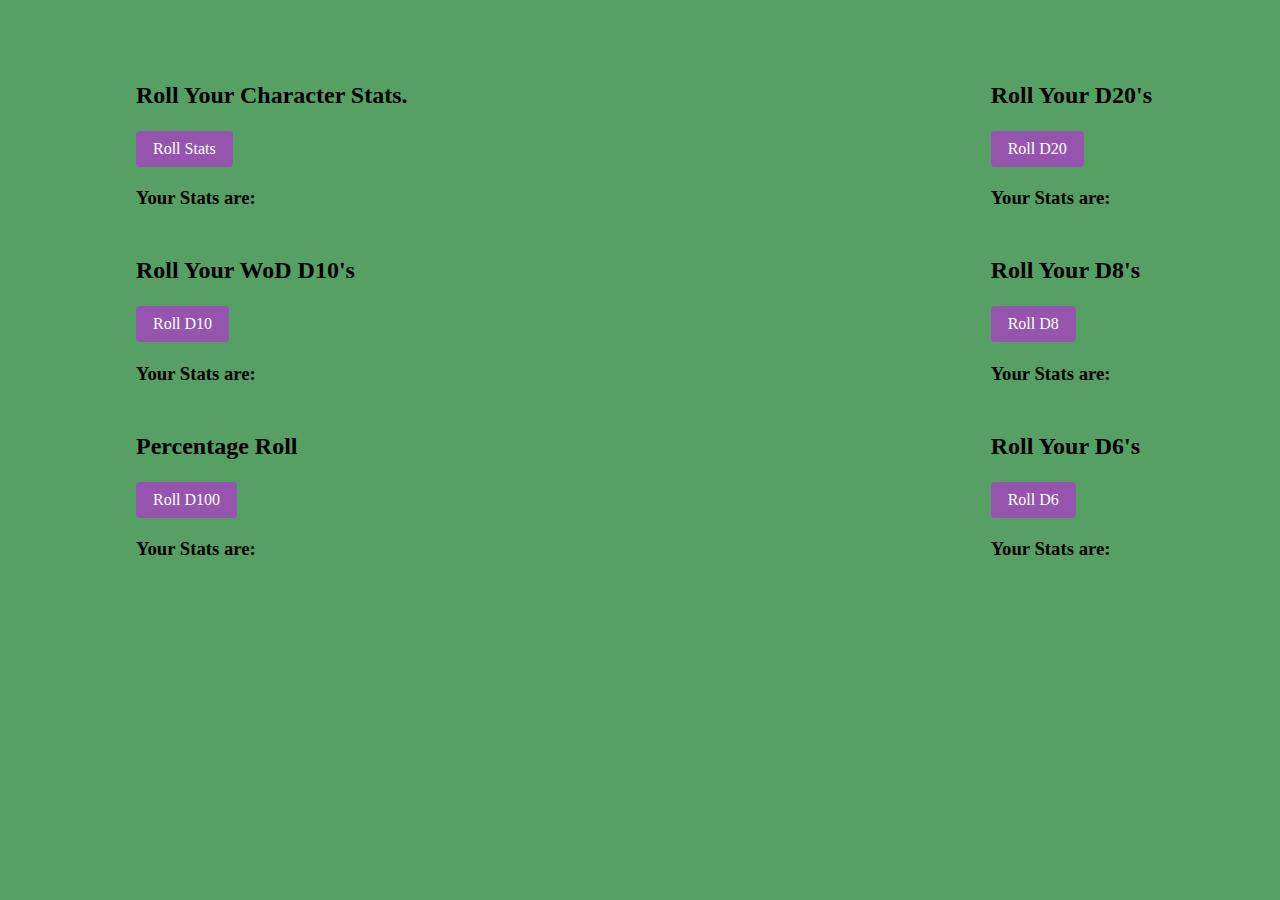
<file: index.html>
<html lang="en">
<head>
    <meta charset="UTF-8">
    <meta name="viewport" content="width=device-width, initial-scale=1.0">
    <meta http-equiv="X-UA-Compatible" content="ie=edge">
    <link rel="stylesheet" href="style.css">
    <title>DnD Functions</title>
</head>
<body>
    <div id="content">
        <h2>Roll Your Character Stats.</h2>
        <button id="roll" class="roll-style">Roll Stats</button>
        <h3>Your Stats are:</h3>
        <p id="stats"></p>

        <h2>Roll Your WoD D10's</h2>
        <button id="roll2" class="roll-style">Roll D10</button>
        <h3>Your Stats are:</h3>
        <p id="stats2"></p>

        <h2>Percentage Roll</h2>
        <button id="roll6" class="roll-style">Roll D100</button>
        <h3>Your Stats are:</h3>
        <p id="stats6"></p>
    </div>
    <div id="content-right">
        <h2>Roll Your D20's</h2>
        <button id="roll3" class="roll-style">Roll D20</button>
        <h3>Your Stats are:</h3>
        <p id="stats3"></p>

        <h2>Roll Your D8's</h2>
        <button id="roll4" class="roll-style">Roll D8</button>
        <h3>Your Stats are:</h3>
        <p id="stats4"></p>

        <h2>Roll Your D6's</h2>
        <button id="roll5" class="roll-style">Roll D6</button>
        <h3>Your Stats are:</h3>
        <p id="stats5"></p>
    </div>
</body>
<script src="script.js"></script>
<script src="WoD.js"></script>
</html>
</file>
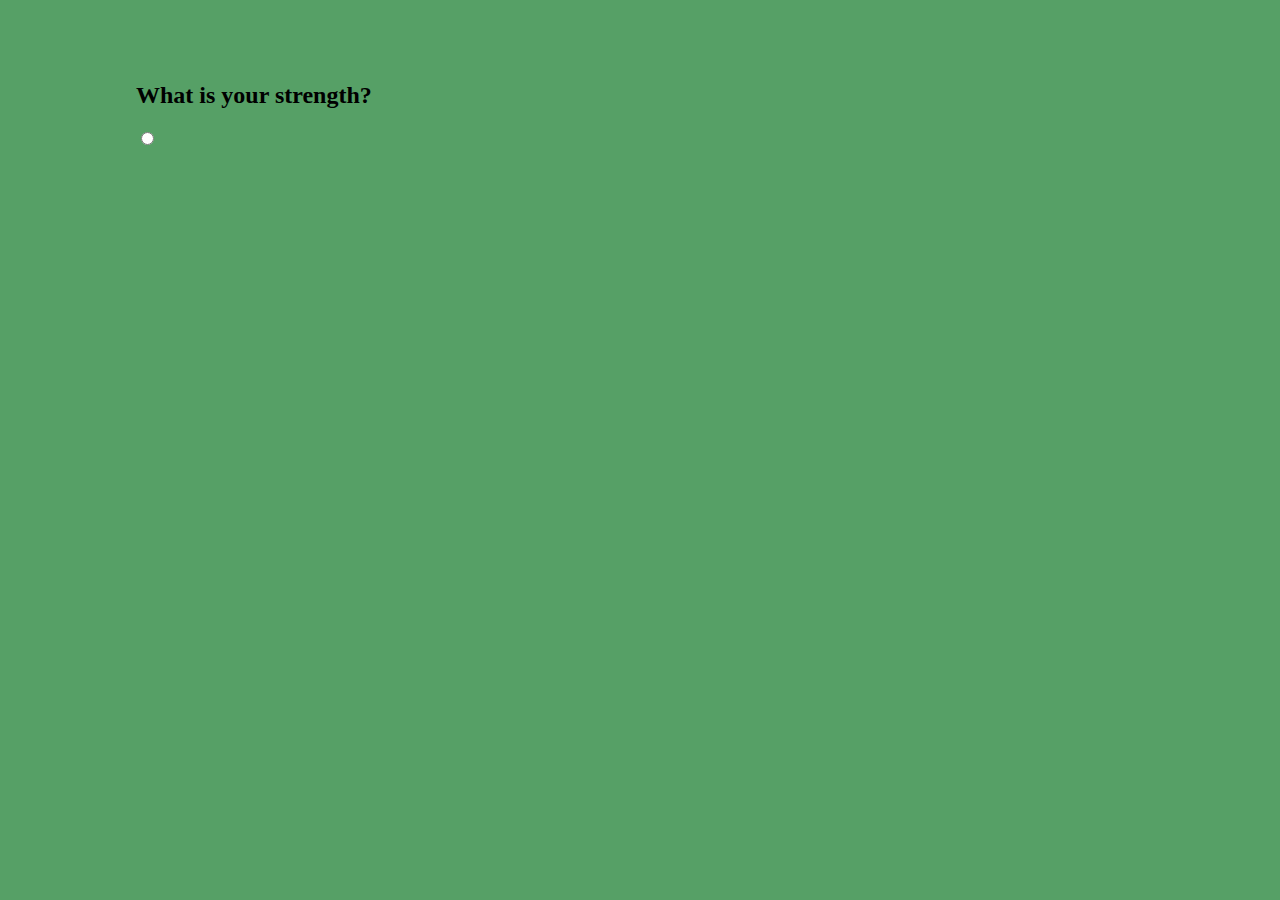
<file: creator.html>
<html lang="en">
<head>
    <meta charset="UTF-8">
    <meta name="viewport" content="width=device-width, initial-scale=1.0">
    <meta http-equiv="X-UA-Compatible" content="ie=edge">
    <link rel="stylesheet" href="style.css">
    <title>Character Creator</title>
</head>
<body>
    <div id="content">
        <h2>What is your strength?</h2>
        <input type="radio" name="strength" value="strength">
    </div>
</body>
<script src="script.js"></script>
</html>
</file>
<file: style.css>
button {
    padding: 0;
    border: none;
    font: inherit;
    color: inherit;
    background-color: transparent;
    /* show a hand cursor on hover; some argue that we
    should keep the default arrow cursor for buttons */
    cursor: pointer;
  }

body {
    background-color: rgb(86, 160, 102);
    padding: 2% 10% 2% 10%;
}

#content {
    position: absolute;
    float: left;
}

#content-right {
  position: absolute;
  right: 10%;
}

h2 {
    color: rgb(0, 0, 0);
    margin-top: 2em;
}

.roll-style {
    /* default for <button>, but useful for <a> */
    display: inline-block;
    text-align: center;
    text-decoration: none;
  
    /* create a small space when buttons wrap on 2 lines */
    margin: 2px 0;
  
    /* invisible border (will be colored on hover/focus) */
    border: solid 1px transparent;
    border-radius: 4px;
  
    /* size comes from text & padding (no width/height) */
    padding: 0.5em 1em;
  
    /* make sure colors have enough contrast! */
    color: #ffffff;
    background-color: #9555af;
  }

  .roll-style:active {
    transform: translateY(1px);
    filter: saturate(150%);
  }

  .roll-style:hover {
    color: #9555af;
    border-color: currentColor;
    background-color: white;
  }


.roll-style:hover,
.roll-style:focus {
  color: #9555af;
  border-color: currentColor;
  background-color: white;
}

.roll-style{
    /* ... */
    /* all browsers: remove the default outline since
        we are rolling our own focus styles */
    outline: none;
  }
  
  /* Firefox: removes the inner border shown on focus */
  .roll-style::-moz-focus-inner{
    border: none;
  }
</file>
